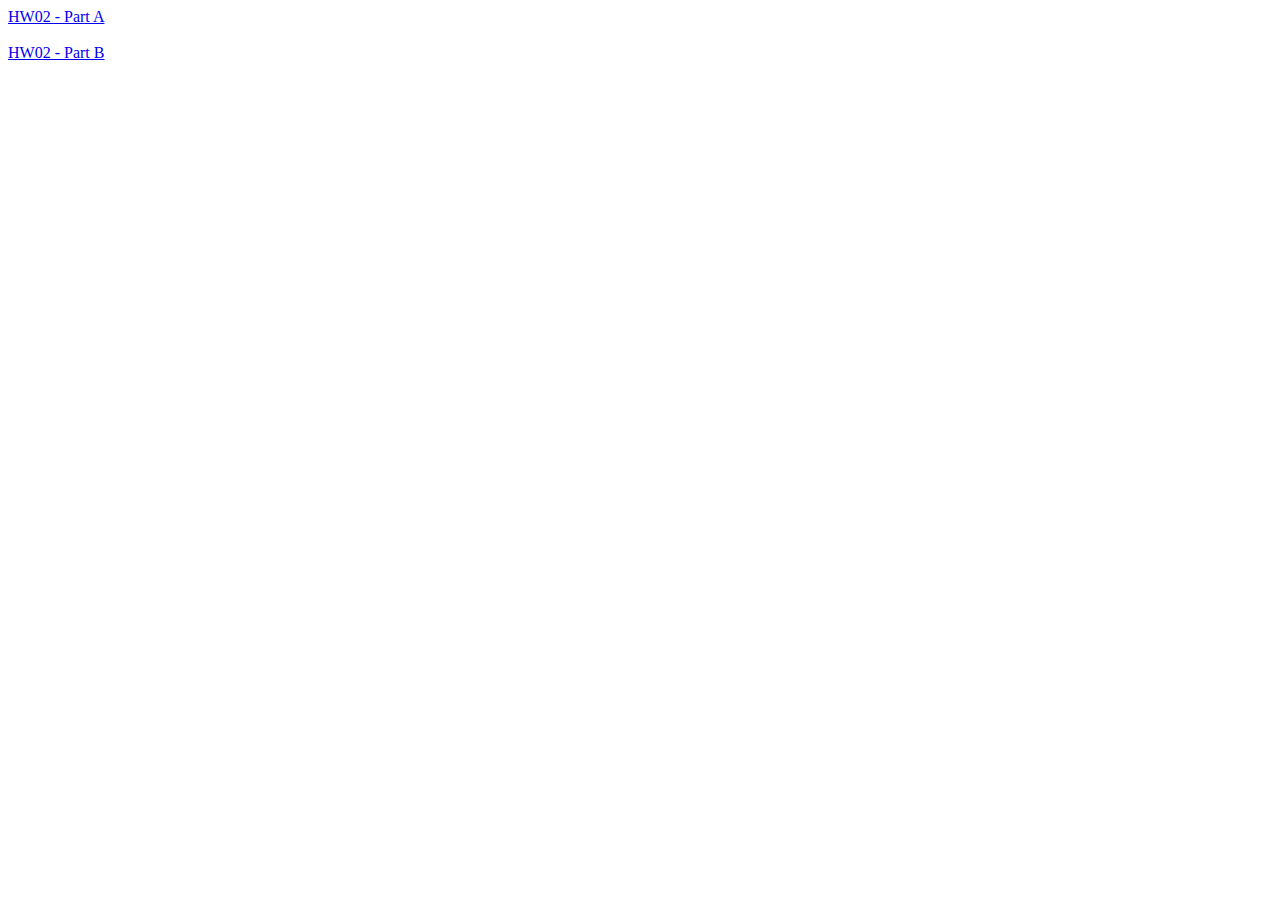
<file: index.html>
<!doctype html>
<html lang="en">

<head>
    <meta charset="utf-8">
    <title>HW02 - Web Dev</title>
</head>

<body>
    <div>
        <a href="http://hw02.zombo.club/animal.html">HW02 - Part A</a>
    </div>
    <div>
        <br/>
    </div>
    <div>
        <a href="http://hw02.zombo.club/calc.html">HW02 - Part B</a>
    </div>
</body>

</html>
</file>
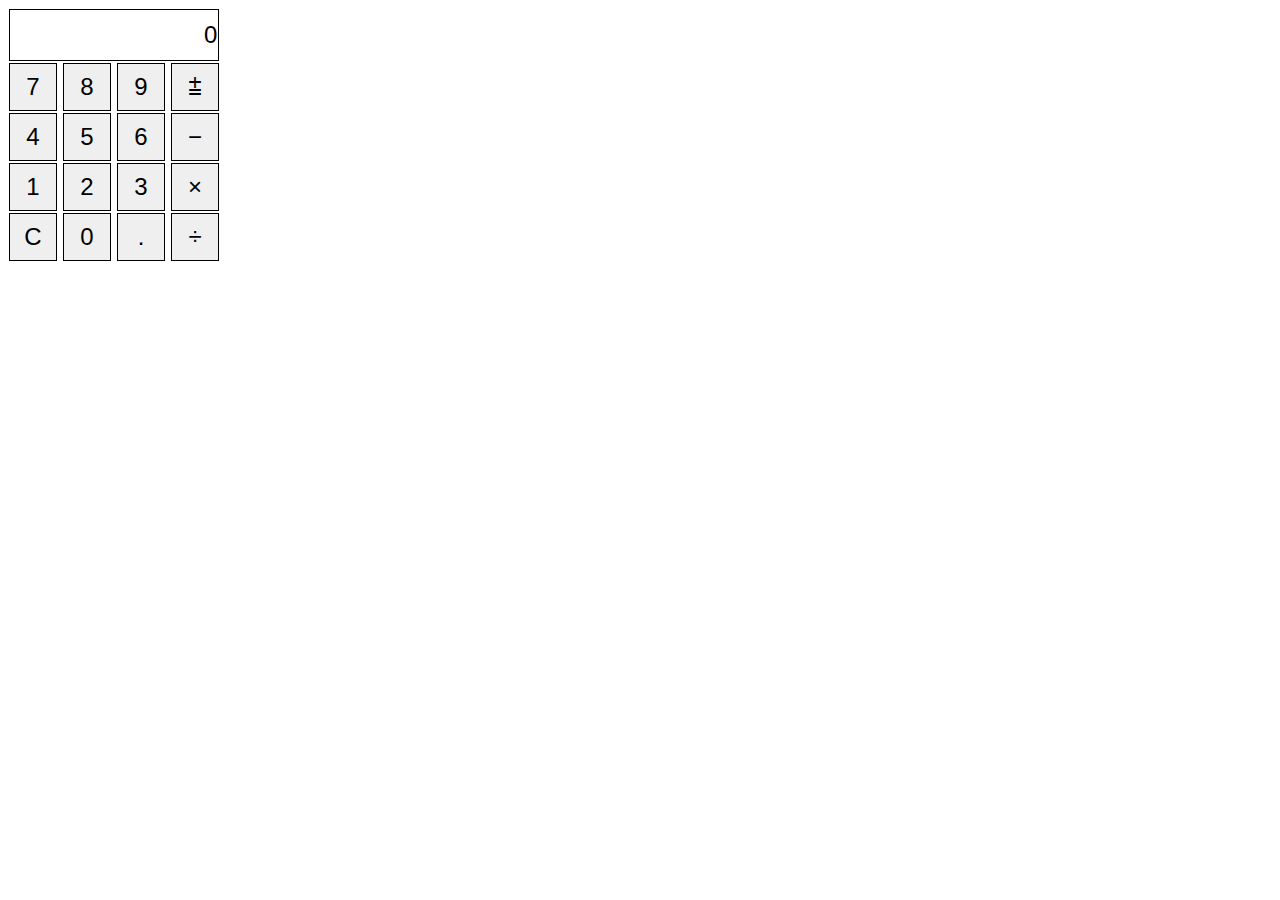
<file: calc.html>
<!doctype html>
<html lang="en">

<head>
    <meta charset="utf-8">
    <script src="assets/calc.js"></script>
    <link rel="stylesheet" type="text/css" href="assets/calc.css">
    <title>HW02B - Web Dev</title>
</head>

<body>
    <div class="calculator">
        <input type="text" class="calcdisplay" id="display" value="0">
        <div>
            <button type="button" class="calcbutton calcnum" id="7" value="7">7</button>
            <button type="button" class="calcbutton calcnum" id="8" value="8">8</button>
            <button type="button" class="calcbutton calcnum" id="9" value="9">9</button>
            <button type="button" class="calcbutton calcop" id="plusequals" value="+=">&#10866;</button>
        </div>
        <div>
            <button type="button" class="calcbutton calcnum" id="4" value="4">4</button>
            <button type="button" class="calcbutton calcnum" id="5" value="5">5</button>
            <button type="button" class="calcbutton calcnum" id="6" value="6">6</button>
            <button type="button" class="calcbutton calcop" id="minus" value="-">&#8722;</button>
        </div>
        <div>
            <button type="button" class="calcbutton calcnum" id="1" value="1">1</button>
            <button type="button" class="calcbutton calcnum" id="2" value="2">2</button>
            <button type="button" class="calcbutton calcnum" id="3" value="3">3</button>
            <button type="button" class="calcbutton calcop" id="multiply" value="*">&#215;</button>
        </div>
        <div>
            <button type="button" class="calcbutton calcop" id="c" value="C">C</button>
            <button type="button" class="calcbutton calcnum" id="0" value="0">0</button>
            <button type="button" class="calcbutton calcnum" id="decimal" value=".">.</button>
            <button type="button" class="calcbutton calcop" id="divide" value="/">&#247;</button>
        </div>
    </div>
</body>
</html>
</file>
<file: assets/calc.css>
.calcbutton {
    width: 2em;
    font-size: 150%;
    height: 2em;
    margin: 1px;
    border: 1px solid black;
    padding: 1px;
}

#display {
    text-align: right;
    width: 8.6em;
    font-size: 150%;
    height: 2em;
    margin: 1px;
    margin-left: 1px;
    border: 1px solid black;
    padding: 1px;
}
</file>
